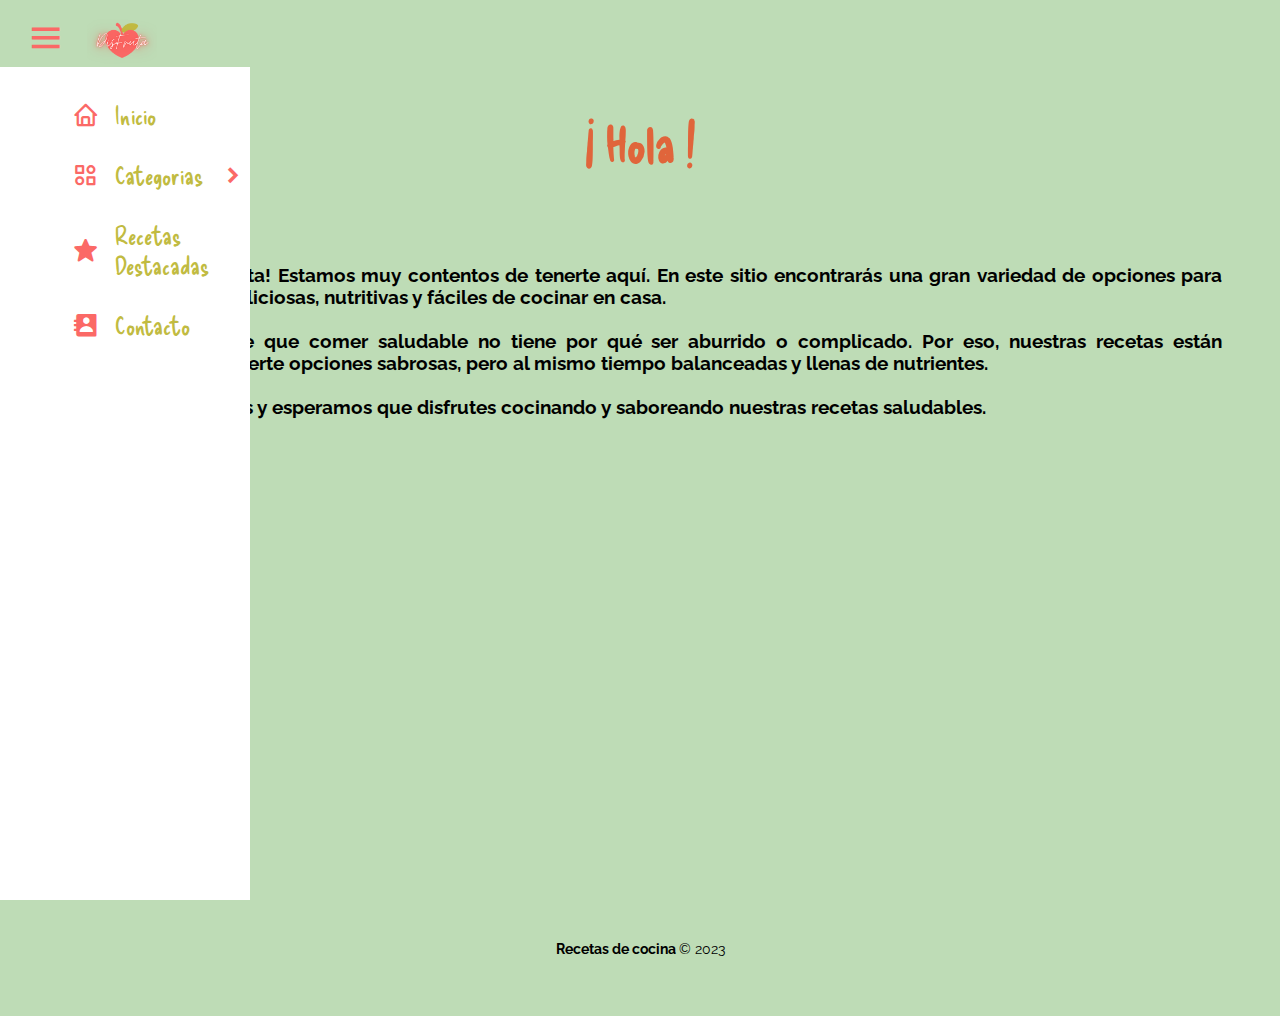
<file: index.html>
<!DOCTYPE html>
<html lang="en">
    <head>
        <meta charset="UTF-8">
        <meta http-equiv="X-UA-Compatible" content="IE=edge">
        <meta name="viewport" content="width=device-width, initial-scale=1.0">
        <title>Recetas</title>
        <link rel="stylesheet" href="css/inicio.css"/>
        <link rel="manifest" href="manifest.json" />
        <link rel="apple-touch-icon" href="apple-touch-icon.png">
        <link rel="icon" href="/Recetas/images/icon.png" >
        <link href='https://unpkg.com/boxicons@2.1.4/css/boxicons.min.css' rel='stylesheet'>
        <script src="serviceWorker.js"></script>
    </head>
    <body>
        <!--Encabezado de la página-->
        <header class="header">
            <a id="open-close"><i class='bx bx-menu'></i></a>
            <img class="logo" src="images/likibhbjn.png" alt="">
        </header>
        
        <!--Menú de navegación-->
        <nav class="nav">
            <aside id="aside"> 
                <ul class="list">

                    <!--Opción para Inicio-->
                    <li class="list__item">
                        <div class="list__button">
                            <i class='bx bx-home'></i>
                            <a href="index.html" class="nav__link">Inicio</a>
                        </div>
                    </li>
                    
                    <!--Opción para Categorias-->
                    <li class="list__item list__item--click">
                        <div class="list__button list__button--click">
                            <i class='bx bx-category-alt'></i>
                            <a href="#" class="nav__link">Categorias</a>
                            <i class='bx bxs-chevron-right list__arrow'></i>
                        </div>

                        <!--Opción para Submenus-->
                        <ul class="list__show">
                            <li class="list__inside">
                                <a href="platos-principales.html" class="nav__link nav__link--inside">Platos Principales</a>
                            </li>
                            <li class="list__inside">
                                <a href="postres.html" class="nav__link nav__link--inside">Postres Saludabes</a>
                            </li>
                            <li class="list__inside">
                                <a href="bebidas.html" class="nav__link nav__link--inside">Bebidas Naturales</a>
                            </li>
                        </ul>
                    </li>

                    <!--Opción para Recetas Destacadas-->
                    <li class="list__item">
                        <div class="list__button">
                            <i class='bx bxs-star'></i>
                            <a href="destacadas.html" class="nav__link">Recetas Destacadas</a>
                        </div>
                    </li>

                    <!--Opción para contacto-->
                    <li class="list__item">
                        <div class="list__button">
                            <i class='bx bxs-contact' ></i>
                            <a href="contacto.html" class="nav__link">Contacto</a>
                        </div>
                    </li>
                </ul>
            </aside>
        </nav>
        
        <!-- Seccion de inicio -->
        <section class="sections" id="inicio"> 
            <div class="main-text"> <br>
                <h2>¡ Hola !</h2>
            </div> <br> <br>
            <h3>¡Bienvenido a DisFruta! Estamos muy contentos de tenerte
                aquí. En este sitio encontrarás una gran variedad de opciones para preparar comidas
                deliciosas, nutritivas y fáciles de cocinar en casa. <br> <br> 

                Creemos firmemente que comer saludable no tiene por qué ser aburrido o complicado. Por 
                eso, nuestras recetas están diseñadas para ofrecerte opciones sabrosas, pero al mismo 
                tiempo balanceadas y llenas de nutrientes. <br> <br> 

                Gracias por visitarnos y esperamos que disfrutes cocinando y saboreando nuestras 
                recetas saludables.
            </h3>
        </section> <br>

        <!-- Pie de pagina -->
        <footer class="pie-pagina">
            <small> <b>Recetas de cocina </b>&copy; 2023</small>
        </footer>
        
        <script src="js/app.js"></script>
        <script src="js/notificacion.js"></script>
        <script src="js/script.js"></script>
    </body>
</html>
</file>
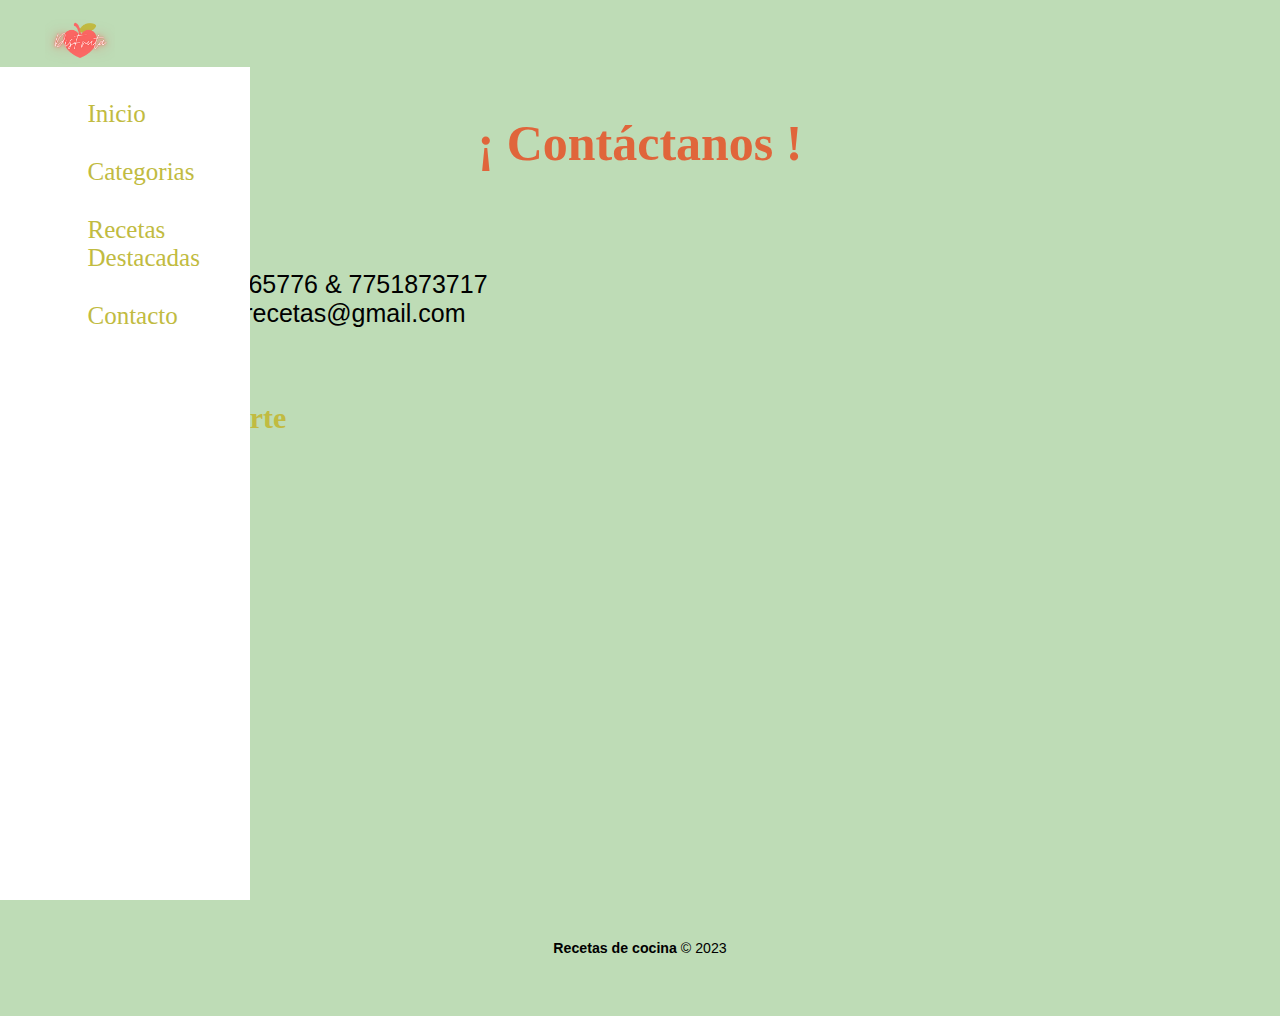
<file: contacto.html>
<!DOCTYPE html>
<html lang="en">
    <head>
        <meta charset="UTF-8">
        <meta http-equiv="X-UA-Compatible" content="IE=edge">
        <meta name="viewport" content="width=device-width, initial-scale=1.0">
        <title>Recetas</title>
        <link rel="stylesheet" href="css/contacto.css"/>
        <link rel="manifest" href="manifest.json" />
        <link rel="apple-touch-icon" href="apple-touch-icon.png">
        <link rel="icon" href="/Recetas/images/icon.png" >
        <link href='https://unpkg.com/boxicons@2.1.4/css/boxicons.min.css' rel='stylesheet'>
    </head>
    <body>
        <!--Encabezado de la página-->
        <header class="header">
            <a id="open-close"><i class='bx bx-menu'></i></a>
            <img class="logo" src="images/likibhbjn.png" alt="">
        </header>
        
        <!--Menú de navegación-->
        <nav class="nav">
            <aside id="aside"> 
                <ul class="list">

                    <!--Opción para Inicio-->
                    <li class="list__item">
                        <div class="list__button">
                            <i class='bx bx-home'></i>
                            <a href="index.html" class="nav__link">Inicio</a>
                        </div>
                    </li>
                    
                    <!--Opción para Categorias-->
                    <li class="list__item list__item--click">
                        <div class="list__button list__button--click">
                            <i class='bx bx-category-alt'></i>
                            <a href="#" class="nav__link">Categorias</a>
                            <i class='bx bxs-chevron-right list__arrow'></i>
                        </div>

                        <!--Opción para Submenus-->
                        <ul class="list__show">
                            <li class="list__inside">
                                <a href="platos-principales.html" class="nav__link nav__link--inside">Platos Principales</a>
                            </li>
                            <li class="list__inside">
                                <a href="postres.html" class="nav__link nav__link--inside">Postres Saludabes</a>
                            </li>
                            <li class="list__inside">
                                <a href="bebidas.html" class="nav__link nav__link--inside">Bebidas Naturales</a>
                            </li>
                        </ul>
                    </li>

                    <!--Opción para Recetas Destacadas-->
                    <li class="list__item">
                        <div class="list__button">
                            <i class='bx bxs-star'></i>
                            <a href="destacadas.html" class="nav__link">Recetas Destacadas</a>
                        </div>
                    </li>

                    <!--Opción para contacto-->
                    <li class="list__item">
                        <div class="list__button">
                            <i class='bx bxs-contact' ></i>
                            <a href="contacto.html" class="nav__link">Contacto</a>
                        </div>
                    </li>
                </ul>
            </aside>
        </nav>

        <!-- Seccion de inicio -->
        <section class="sections" id="inicio"> 
            <div class="main-text"> <br>
                <h2>¡ Contáctanos !</h2>
            </div> <br> <br>
            <p><span>Teléfonos:</span> 7752365776 & 7751873717<br>
                <span>Correo:</span> disfruta_recetas@gmail.com</p> <br>
            <h3>Like & Comparte</h3> <br>
            <div class="contacto-icons"> <style></style>
                <a aria-label="Redes sociales" href="#"><i class='bx bxl-facebook'></i></a>
                <a aria-label="Redes sociales" href="#"><i class='bx bxl-twitter' ></i></a>
                <a aria-label="Redes sociales" href="#"><i class='bx bxl-instagram-alt' ></i></a>
            </div>
        </section> <br>

        <!-- Pie de pagina -->
        <footer class="pie-pagina">
            <small> <b>Recetas de cocina </b>&copy; 2023</small>
        </footer>
        
        <script src="js/app.js"></script>
        <script src="js/notificacion.js"></script>
        <script src="js/script.js"></script>
    </body>
</html>
</file>
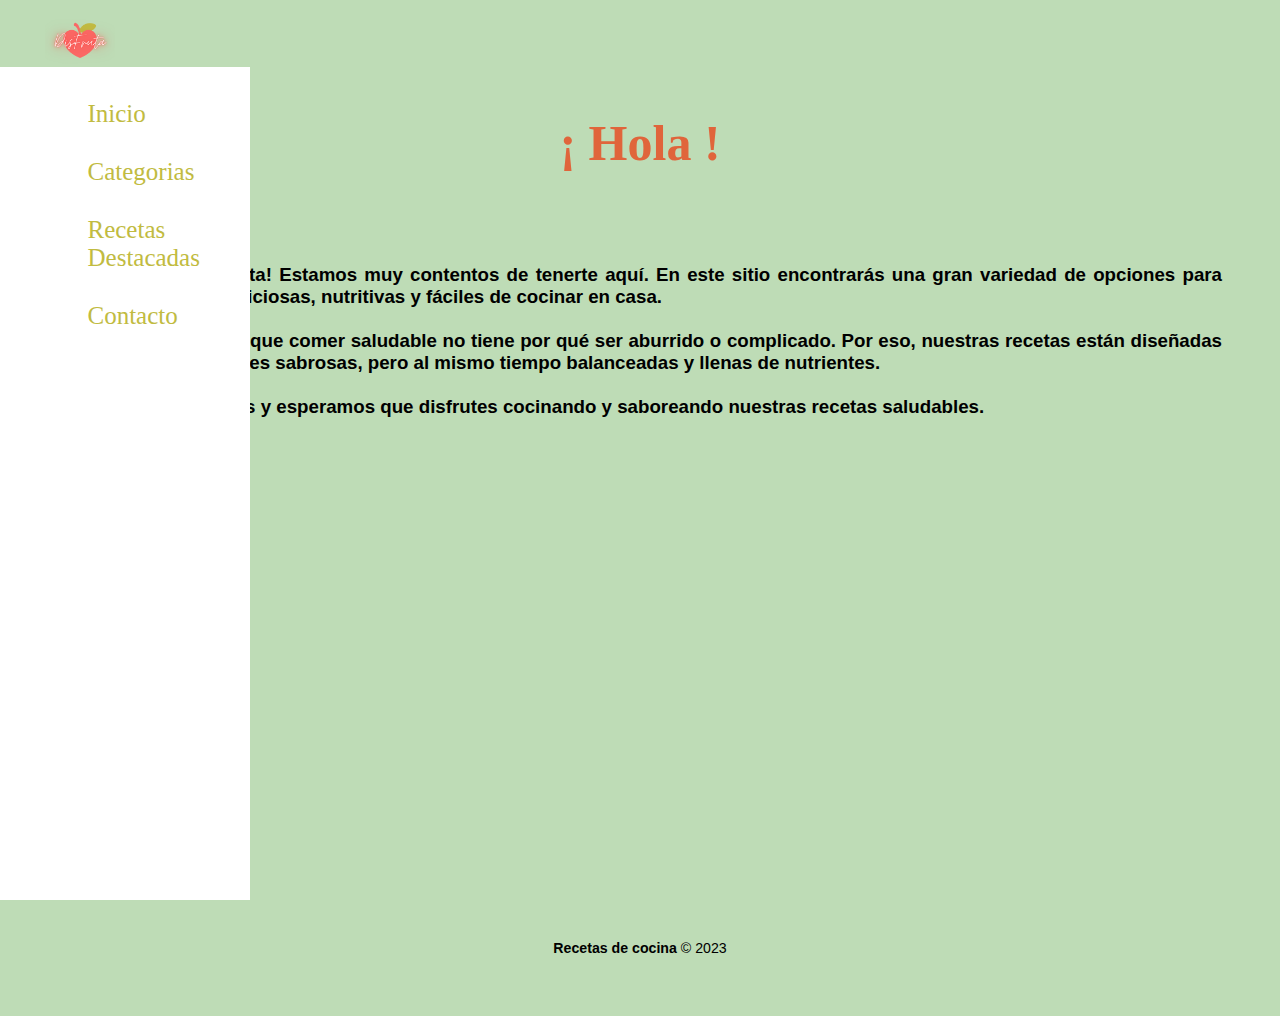
<file: inicio.html>
<!DOCTYPE html>
<html lang="en">
    <head>
        <meta charset="UTF-8">
        <meta http-equiv="X-UA-Compatible" content="IE=edge">
        <meta name="viewport" content="width=device-width, initial-scale=1.0">
        <title>Recetas</title>
        <link rel="stylesheet" href="css/inicio.css"/>
        <link rel="manifest" href="manifest.json" />
        <link rel="apple-touch-icon" href="apple-touch-icon.png">
        <link rel="icon" href="/Recetas/images/icon.png" >
        <link href='https://unpkg.com/boxicons@2.1.4/css/boxicons.min.css' rel='stylesheet'>
    </head>
    <body>
        <!--Encabezado de la página-->
        <header class="header">
            <a id="open-close"><i class='bx bx-menu'></i></a>
            <img class="logo" src="images/likibhbjn.png" alt="">
        </header>
        
        <!--Menú de navegación-->
        <nav class="nav">
            <aside id="aside"> 
                <ul class="list">

                    <!--Opción para Inicio-->
                    <li class="list__item">
                        <div class="list__button">
                            <i class='bx bx-home'></i>
                            <a href="inicio.html" class="nav__link">Inicio</a>
                        </div>
                    </li>
                    
                    <!--Opción para Categorias-->
                    <li class="list__item list__item--click">
                        <div class="list__button list__button--click">
                            <i class='bx bx-category-alt'></i>
                            <a href="#" class="nav__link">Categorias</a>
                            <i class='bx bxs-chevron-right list__arrow'></i>
                        </div>

                        <!--Opción para Submenus-->
                        <ul class="list__show">
                            <li class="list__inside">
                                <a href="platos-principales.html" class="nav__link nav__link--inside">Platos Principales</a>
                            </li>
                            <li class="list__inside">
                                <a href="postres.html" class="nav__link nav__link--inside">Postres Saludabes</a>
                            </li>
                            <li class="list__inside">
                                <a href="bebidas.html" class="nav__link nav__link--inside">Bebidas Naturales</a>
                            </li>
                        </ul>
                    </li>

                    <!--Opción para Recetas Destacadas-->
                    <li class="list__item">
                        <div class="list__button">
                            <i class='bx bxs-star'></i>
                            <a href="destacadas.html" class="nav__link">Recetas Destacadas</a>
                        </div>
                    </li>

                    <!--Opción para contacto-->
                    <li class="list__item">
                        <div class="list__button">
                            <i class='bx bxs-contact' ></i>
                            <a href="contacto.html" class="nav__link">Contacto</a>
                        </div>
                    </li>
                </ul>
            </aside>
        </nav>
        
        <!-- Seccion de inicio -->
        <section class="sections" id="inicio"> 
            <div class="main-text"> <br>
                <h2>¡ Hola !</h2>
            </div> <br> <br>
            <h3>¡Bienvenido a DisFruta! Estamos muy contentos de tenerte
                aquí. En este sitio encontrarás una gran variedad de opciones para preparar comidas
                deliciosas, nutritivas y fáciles de cocinar en casa. <br> <br> 

                Creemos firmemente que comer saludable no tiene por qué ser aburrido o complicado. Por 
                eso, nuestras recetas están diseñadas para ofrecerte opciones sabrosas, pero al mismo 
                tiempo balanceadas y llenas de nutrientes. <br> <br> 

                Gracias por visitarnos y esperamos que disfrutes cocinando y saboreando nuestras 
                recetas saludables.
            </h3>
        </section> <br>

        <!-- Pie de pagina -->
        <footer class="pie-pagina">
            <small> <b>Recetas de cocina </b>&copy; 2023</small>
        </footer>
        
        <script src="js/app.js"></script>
        <script src="js/notificacion.js"></script>
        <script src="js/script.js"></script>
    </body>
</html>
</file>
<file: css/inicio.css>
@import url('https://fonts.googleapis.com/css2?family=Alkatra&family=Delicious+Handrawn&family=Raleway:ital,wght@0,300;0,400;1,500&display=swap');
:root {
    --color-fresa: #FB6966;
    --color-rosita: #FCB3AC;
    --color-rarito: #E0653B;
    --color-babyrosa: #FBD1C7;
    --color-hojita: #C1BB41;
    --color-blanco: #fff;
    --color-negro: #000;
    --color-limon: #BEDCB6;
}
* {
    scroll-behavior: smooth;
}
body {
    background-color: var(--color-limon);
    padding: 50px;
    display: grid;
    min-height: 100vh;
    grid-template-rows: auto 1fr auto;
}

/* Encabezado de la página */
.header{
    display: flex;
    align-items:center;
    width: 100%;
    padding: 2px 25px;
    background-color: var(--color-limon);
    position: fixed;
    top: 0;
    left: 0;
    z-index: 1;
}

/* Logo */
.header .logo{
    margin-left: 20px;
    width: 70px;
    padding-top: 3px;
}

/* Icono del menú */
.header a i{
    color: var(--color-fresa);
    font-size: 2.6rem;
    cursor: pointer;
}
.nav{
    width: 300px;
}

/* sección del menú */
aside{
    background-color: var(--color-blanco);
    width: 250px;
    top: 0;
    left: 0;
    bottom:0;
    overflow-y: hidden;
    margin-top: 67px;
    transition: 0.5s;
    position: fixed;
    z-index: 2;
}
aside:hover{
    overflow-y: auto;
}
/* Clase funcional en JS */
.desplegar{
    transform: translateX(-100%);
}
/* Personalizar el scroll */
aside::-webkit-scrollbar{
    width: 8px;
}
aside::-webkit-scrollbar-thumb{
    border-radius: 5px;
}
.list{
    justify-content: center;
    flex-direction: column;
    margin-top: 18px;
}
.list__item{
    list-style: none;
    width: 100%;
    overflow: hidden;
}
.list__item--click{
    cursor: pointer;
}
.list__button{
    display: flex;
    align-items: center;
    gap: 1em;
    width: 70%;
    margin: 0 auto;
}

.bx{
    color: var(--color-fresa);
    font-size: 27px;
}
.nav__link{
    color: var(--color-hojita);
    display: block;
    padding: 15px 0;
    font-family: 'Delicious Handrawn', cursive;
    text-decoration: none;
    font-size: 25px;
}
.nav__link--inside{
    border-radius: 6px ;
    padding-left: 20px;
    text-align: left;
}
.nav__link--inside:hover{
    background: var(--color-babyrosa);
}

.arrow .list__arrow{
    transform: rotate(90deg);
}
.list__arrow{
    margin-left: auto;
    transition: transform .3s;
}
.list__show{
    width: 80%;
    margin-left: auto;
    border-left: 2px solid var(--color-fresa);
    list-style: none;
    transition: height .4s;
    height: 0;
}
i{
    font-size: 22px;
}

.sections{
    background: var(--color-limon);
}
.main-text {
    text-align: center;
    
}
.main-text h2 {
    font-size: 50px;
    line-height: 1;
    color: var(--color-rarito);
    font-family: 'Delicious Handrawn', cursive;
}
h3{
    font-family: 'Raleway', sans-serif;
    text-align: justify;
}

/* Pie de página */
.pie-pagina{
    font-family: 'Raleway', sans-serif;
    font-size: 17px;
    text-align: center;
}

@media only screen and (max-width: 600px) and (min-width: 400px)  {
    .header .logo{
        width: 60px;
    }
    
    .header a i{
        font-size: 2.3rem;
        cursor: pointer;
    }

    .bx{
        font-size: 22px;
    }

    .nav__link{
        font-size: 22px;
    }

    .main-text h2 {
        font-size: 40px;
    }
    h3{
        font-size: 1rem;
    }
}
</file>
<file: css/contacto.css>
@import url('https://fonts.googleapis.com/css2?family=Alkatra&family=Delicious+Handrawn&family=Raleway:ital,wght@0,300;0,400;1,500&display=swap');
:root {
    --color-fresa: #FB6966;
    --color-rosita: #FCB3AC;
    --color-rarito: #E0653B;
    --color-babyrosa: #FBD1C7;
    --color-hojita: #C1BB41;
    --color-blanco: #fff;
    --color-negro: #000;
    --color-limon: #BEDCB6;
}
* {
    scroll-behavior: smooth;
}
body {
    background-color: var(--color-limon);
    padding: 50px;
    display: grid;
    min-height: 100vh;
    grid-template-rows: auto 1fr auto;
}

/* Encabezado de la página */
.header{
    display: flex;
    align-items:center;
    width: 100%;
    padding: 2px 25px;
    background-color: var(--color-limon);
    position: fixed;
    top: 0;
    left: 0;
    z-index: 1;
}

/* Logo */
.header .logo{
    margin-left: 20px;
    width: 70px;
    padding-top: 3px;
}

/* Icono del menú */
.header a i{
    color: var(--color-fresa);
    font-size: 2.6rem;
    cursor: pointer;
}
.nav{
    width: 300px;
}

/* sección del menú */
aside{
    background-color: var(--color-blanco);
    width: 250px;
    top: 0;
    left: 0;
    bottom:0;
    overflow-y: hidden;
    margin-top: 67px;
    transition: 0.5s;
    position: fixed;
    z-index: 2;
}
aside:hover{
    overflow-y: auto;
}
/* Clase funcional en JS */
.desplegar{
    transform: translateX(-100%);
}
/* Personalizar el scroll */
aside::-webkit-scrollbar{
    width: 8px;
}
aside::-webkit-scrollbar-thumb{
    border-radius: 5px;
}
.list{
    justify-content: center;
    flex-direction: column;
    margin-top: 18px;
}
.list__item{
    list-style: none;
    width: 100%;
    overflow: hidden;
}
.list__item--click{
    cursor: pointer;
}
.list__button{
    display: flex;
    align-items: center;
    gap: 1em;
    width: 70%;
    margin: 0 auto;
}

.bx{
    color: var(--color-fresa);
    font-size: 27px;
}
.nav__link{
    color: var(--color-hojita);
    display: block;
    padding: 15px 0;
    font-family: 'Delicious Handrawn', cursive;
    text-decoration: none;
    font-size: 25px;
}
.nav__link--inside{
    border-radius: 6px ;
    padding-left: 20px;
    text-align: left;
}
.nav__link--inside:hover{
    background: var(--color-babyrosa);
}

.arrow .list__arrow{
    transform: rotate(90deg);
}
.list__arrow{
    margin-left: auto;
    transition: transform .3s;
}
.list__show{
    width: 80%;
    margin-left: auto;
    border-left: 2px solid var(--color-fresa);
    list-style: none;
    transition: height .4s;
    height: 0;
}
i{
    font-size: 22px;
}

.sections{
    background: var(--color-limon);
}
.main-text {
    text-align: center;
    
}
.main-text h2 {
    font-size: 50px;
    line-height: 1;
    color: var(--color-rarito);
    font-family: 'Delicious Handrawn', cursive;
}
h3{
    font-family: 'Raleway', sans-serif;
    text-align: justify;
    font-family: 'Alkatra', cursive;
    color: var(--color-hojita);
    font-size: 30px;
}
p{
    font-size: 25px;
    text-align: justify;
    font-family: 'Raleway', sans-serif;
    color: var(--color-negro);
}
span {
    color: var(--color-fresa);
}
.contacto-icons i{
    align-items: center;
    transition: all .45s ease;
    color: var(--color-fresa);
    width: 10%;
    font-size: 55px;
}
.contacto-icons i:hover {
    color: var(--color-rosita);
}

/* Pie de página */
.pie-pagina{
    font-family: 'Raleway', sans-serif;
    font-size: 17px;
    text-align: center;
}

@media only screen and (max-width: 600px) and (min-width: 400px)  {
    .header .logo{
        width: 60px;
    }
    
    .header a i{
        font-size: 2.3rem;
        cursor: pointer;
    }

    .bx{
        font-size: 22px;
    }

    .nav__link{
        font-size: 22px;
    }

    .main-text h2 {
        font-size: 40px;
    }
    h3{
        font-size: 1.3rem;
    }
    p{
        font-size: 18px;
    }
    .contacto-icons i{
        font-size: 28px;
    }
}
</file>
